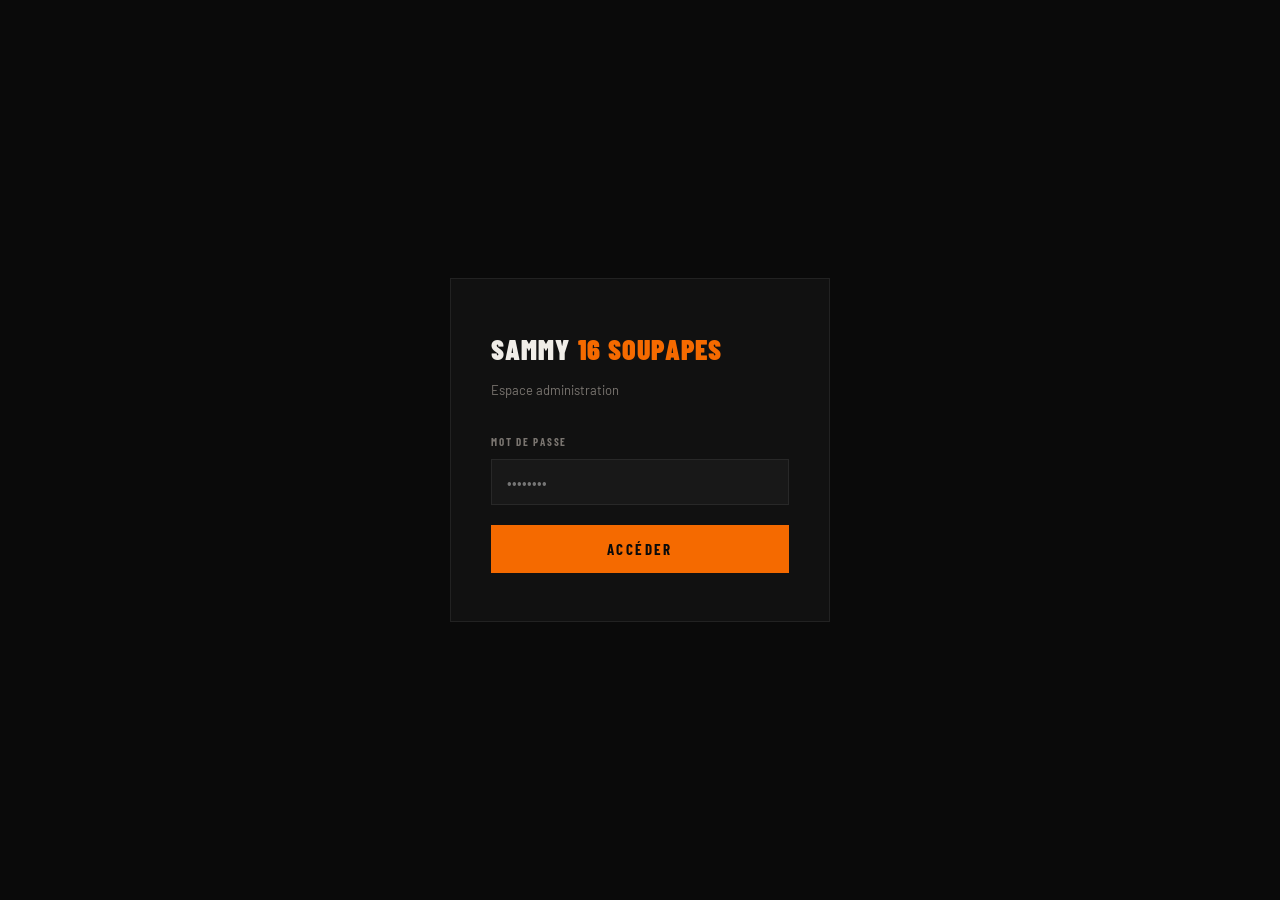
<file: admin (3).html>
<!DOCTYPE html>
<html lang="fr">
<head>
<meta charset="UTF-8">
<meta name="viewport" content="width=device-width, initial-scale=1.0">
<title>Admin — Sammy 16 Soupapes</title>
<link rel="preconnect" href="https://fonts.googleapis.com">
<link href="https://fonts.googleapis.com/css2?family=Barlow+Condensed:wght@400;600;700;900&family=Barlow:wght@400;500;600&display=swap" rel="stylesheet">
<style>
:root {
  --red: #E0200E;
  --orange: #F56A00;
  --orange-light: #FF8C2A;
  --green: #22C55E;
  --yellow: #EAB308;
  --bg: #0A0A0A;
  --bg2: #111111;
  --bg3: #181818;
  --border: rgba(255,255,255,0.07);
  --text: #F0EDE8;
  --muted: #7A7570;
  --font-head: 'Barlow Condensed', sans-serif;
  --font-body: 'Barlow', sans-serif;
}
*, *::before, *::after { box-sizing: border-box; margin: 0; padding: 0; }
body {
  background: var(--bg);
  color: var(--text);
  font-family: var(--font-body);
  font-size: 15px;
  line-height: 1.6;
  min-height: 100vh;
}

/* LOGIN */
#loginScreen {
  min-height: 100vh;
  display: flex;
  align-items: center;
  justify-content: center;
  flex-direction: column;
  gap: 32px;
}
.login-box {
  background: var(--bg2);
  border: 1px solid var(--border);
  padding: 48px 40px;
  width: 100%;
  max-width: 380px;
}
.login-title {
  font-family: var(--font-head);
  font-size: 28px;
  font-weight: 900;
  text-transform: uppercase;
  letter-spacing: 0.04em;
  margin-bottom: 8px;
}
.login-title span { color: var(--orange); }
.login-sub { font-size: 13px; color: var(--muted); margin-bottom: 32px; }
.login-label {
  font-family: var(--font-head);
  font-size: 11px; font-weight: 700;
  letter-spacing: 0.16em; text-transform: uppercase;
  color: var(--muted); display: block; margin-bottom: 8px;
}
.login-input {
  width: 100%;
  background: var(--bg3);
  border: 1px solid var(--border);
  color: var(--text);
  font-family: var(--font-body);
  font-size: 15px;
  padding: 13px 15px;
  outline: none;
  transition: border-color 0.2s;
  border-radius: 0;
  margin-bottom: 20px;
}
.login-input:focus { border-color: rgba(245,106,0,0.6); }
.login-btn {
  width: 100%;
  font-family: var(--font-head);
  font-size: 15px; font-weight: 700;
  letter-spacing: 0.16em; text-transform: uppercase;
  background: var(--orange); color: var(--bg);
  border: none; padding: 15px;
  cursor: pointer; transition: background 0.2s;
}
.login-btn:hover { background: var(--orange-light); }
.login-error {
  font-size: 13px; color: var(--red);
  margin-top: 12px; display: none; text-align: center;
}
.login-error.show { display: block; }

/* APP */
#app { display: none; }

/* TOP BAR */
.topbar {
  position: sticky; top: 0; z-index: 50;
  display: flex;
  align-items: center;
  justify-content: space-between;
  padding: 0 32px;
  height: 60px;
  background: rgba(10,10,10,0.95);
  backdrop-filter: blur(12px);
  border-bottom: 1px solid var(--border);
}
.topbar-logo {
  font-family: var(--font-head);
  font-size: 18px; font-weight: 900;
  letter-spacing: 0.06em; text-transform: uppercase;
}
.topbar-logo span { color: var(--orange); }
.topbar-right { display: flex; align-items: center; gap: 20px; }
.topbar-site {
  font-family: var(--font-head);
  font-size: 12px; font-weight: 700;
  letter-spacing: 0.12em; text-transform: uppercase;
  color: var(--muted); text-decoration: none;
  transition: color 0.2s;
}
.topbar-site:hover { color: var(--text); }
.logout-btn {
  font-family: var(--font-head);
  font-size: 12px; font-weight: 700;
  letter-spacing: 0.12em; text-transform: uppercase;
  background: transparent; color: var(--muted);
  border: 1px solid var(--border); padding: 7px 14px;
  cursor: pointer; transition: all 0.2s;
}
.logout-btn:hover { color: var(--text); border-color: rgba(255,255,255,0.2); }

/* MAIN */
main { padding: 32px; max-width: 1400px; margin: 0 auto; }

/* STATS ROW */
.stats-row {
  display: grid;
  grid-template-columns: repeat(4, 1fr);
  gap: 12px;
  margin-bottom: 32px;
}
.stat-card {
  background: var(--bg2);
  border: 1px solid var(--border);
  padding: 20px 22px;
}
.stat-label-sm {
  font-family: var(--font-head);
  font-size: 11px; font-weight: 700;
  letter-spacing: 0.18em; text-transform: uppercase;
  color: var(--muted); margin-bottom: 6px;
}
.stat-value {
  font-family: var(--font-head);
  font-size: 38px; font-weight: 900; line-height: 1;
}
.stat-value.orange { color: var(--orange); }
.stat-value.yellow { color: var(--yellow); }
.stat-value.green { color: var(--green); }
.stat-value.white { color: var(--text); }

/* TOOLBAR */
.toolbar {
  display: flex;
  align-items: center;
  gap: 12px;
  margin-bottom: 20px;
  flex-wrap: wrap;
}
.toolbar-title {
  font-family: var(--font-head);
  font-size: 22px; font-weight: 900;
  text-transform: uppercase; letter-spacing: 0.04em;
  margin-right: auto;
}
.filter-select {
  font-family: var(--font-head);
  font-size: 12px; font-weight: 700;
  letter-spacing: 0.1em; text-transform: uppercase;
  background: var(--bg2);
  border: 1px solid var(--border);
  color: var(--muted);
  padding: 8px 32px 8px 12px;
  outline: none; cursor: pointer;
  -webkit-appearance: none; appearance: none;
  background-image: url("data:image/svg+xml,%3Csvg xmlns='http://www.w3.org/2000/svg' width='10' height='6' viewBox='0 0 10 6'%3E%3Cpath d='M1 1l4 4 4-4' stroke='%237A7570' stroke-width='1.5' fill='none' stroke-linecap='round'/%3E%3C/svg%3E");
  background-repeat: no-repeat;
  background-position: right 10px center;
  transition: border-color 0.2s;
}
.filter-select:focus { border-color: rgba(245,106,0,0.5); }
.filter-select option { background: var(--bg2); }

.add-btn {
  font-family: var(--font-head);
  font-size: 13px; font-weight: 700;
  letter-spacing: 0.12em; text-transform: uppercase;
  background: var(--orange); color: var(--bg);
  border: none; padding: 9px 20px;
  cursor: pointer; transition: background 0.2s;
  white-space: nowrap;
}
.add-btn:hover { background: var(--orange-light); }

/* TABLE */
.table-wrap {
  background: var(--bg2);
  border: 1px solid var(--border);
  overflow-x: auto;
}
table { width: 100%; border-collapse: collapse; }
thead th {
  font-family: var(--font-head);
  font-size: 11px; font-weight: 700;
  letter-spacing: 0.18em; text-transform: uppercase;
  color: var(--muted);
  padding: 14px 16px;
  text-align: left;
  border-bottom: 1px solid var(--border);
  white-space: nowrap;
}
tbody tr {
  border-bottom: 1px solid var(--border);
  transition: background 0.15s;
}
tbody tr:last-child { border-bottom: none; }
tbody tr:hover { background: rgba(255,255,255,0.02); }
td {
  padding: 14px 16px;
  font-size: 14px;
  vertical-align: middle;
}
td.name {
  font-family: var(--font-head);
  font-size: 16px; font-weight: 700;
  text-transform: uppercase; letter-spacing: 0.03em;
  white-space: nowrap;
}
td.vehicle { color: var(--muted); font-size: 13px; }
td.date { color: var(--muted); font-size: 12px; white-space: nowrap; }
td.presta { font-size: 13px; }

/* BADGE STATUT */
.badge {
  font-family: var(--font-head);
  font-size: 11px; font-weight: 700;
  letter-spacing: 0.12em; text-transform: uppercase;
  padding: 4px 10px; display: inline-block;
  cursor: pointer; user-select: none;
  border: 1px solid;
  transition: opacity 0.2s;
}
.badge:hover { opacity: 0.8; }
.badge.nouveau { color: var(--orange); border-color: rgba(245,106,0,0.35); background: rgba(245,106,0,0.08); }
.badge.en-cours { color: var(--yellow); border-color: rgba(234,179,8,0.35); background: rgba(234,179,8,0.08); }
.badge.traite   { color: var(--green);  border-color: rgba(34,197,94,0.35);  background: rgba(34,197,94,0.08); }

/* ACTIONS */
.row-actions { display: flex; gap: 8px; align-items: center; }
.icon-btn {
  width: 32px; height: 32px;
  background: transparent;
  border: 1px solid var(--border);
  color: var(--muted);
  cursor: pointer; font-size: 14px;
  display: flex; align-items: center; justify-content: center;
  transition: all 0.2s;
}
.icon-btn:hover { border-color: rgba(255,255,255,0.25); color: var(--text); }
.icon-btn.delete:hover { border-color: rgba(224,32,14,0.5); color: var(--red); }

/* NOTE PREVIEW */
.note-preview {
  font-size: 12px; color: var(--muted);
  max-width: 200px; white-space: nowrap;
  overflow: hidden; text-overflow: ellipsis;
  font-style: italic;
}
.no-note { color: rgba(122,117,112,0.35); font-style: italic; font-size: 12px; }

/* EMPTY */
.empty-state {
  text-align: center; padding: 60px 20px;
  color: var(--muted);
}
.empty-state p {
  font-family: var(--font-head);
  font-size: 18px; font-weight: 700;
  text-transform: uppercase; letter-spacing: 0.04em;
  margin-bottom: 8px; color: rgba(122,117,112,0.5);
}
.empty-state span { font-size: 13px; }

/* MODAL */
.modal-overlay {
  position: fixed; inset: 0; z-index: 200;
  background: rgba(0,0,0,0.75);
  display: flex; align-items: center; justify-content: center;
  padding: 20px;
  opacity: 0; pointer-events: none; transition: opacity 0.2s;
}
.modal-overlay.open { opacity: 1; pointer-events: all; }
.modal {
  background: var(--bg2);
  border: 1px solid rgba(245,106,0,0.2);
  padding: 36px 32px;
  width: 100%; max-width: 540px;
  max-height: 90vh; overflow-y: auto;
  transform: translateY(16px); transition: transform 0.2s;
}
.modal-overlay.open .modal { transform: translateY(0); }
.modal-title {
  font-family: var(--font-head);
  font-size: 24px; font-weight: 900;
  text-transform: uppercase; letter-spacing: 0.04em;
  margin-bottom: 24px;
}
.modal-title span { color: var(--orange); }
.modal-label {
  font-family: var(--font-head);
  font-size: 11px; font-weight: 700;
  letter-spacing: 0.16em; text-transform: uppercase;
  color: var(--muted); display: block; margin-bottom: 7px;
}
.modal-input, .modal-select, .modal-textarea {
  width: 100%;
  background: var(--bg3);
  border: 1px solid var(--border);
  color: var(--text);
  font-family: var(--font-body);
  font-size: 14px; padding: 11px 13px;
  outline: none; transition: border-color 0.2s;
  -webkit-appearance: none; appearance: none;
  border-radius: 0; margin-bottom: 16px;
}
.modal-input:focus, .modal-select:focus, .modal-textarea:focus { border-color: rgba(245,106,0,0.6); }
.modal-textarea { resize: vertical; min-height: 90px; }
.modal-select {
  background-image: url("data:image/svg+xml,%3Csvg xmlns='http://www.w3.org/2000/svg' width='10' height='6' viewBox='0 0 10 6'%3E%3Cpath d='M1 1l4 4 4-4' stroke='%237A7570' stroke-width='1.5' fill='none' stroke-linecap='round'/%3E%3C/svg%3E");
  background-repeat: no-repeat; background-position: right 12px center; cursor: pointer;
}
.modal-select option { background: var(--bg3); }
.modal-row { display: grid; grid-template-columns: 1fr 1fr; gap: 14px; }
.modal-footer { display: flex; gap: 12px; margin-top: 8px; }
.modal-save {
  flex: 1;
  font-family: var(--font-head);
  font-size: 14px; font-weight: 700;
  letter-spacing: 0.14em; text-transform: uppercase;
  background: var(--orange); color: var(--bg);
  border: none; padding: 14px;
  cursor: pointer; transition: background 0.2s;
}
.modal-save:hover { background: var(--orange-light); }
.modal-cancel {
  font-family: var(--font-head);
  font-size: 14px; font-weight: 700;
  letter-spacing: 0.14em; text-transform: uppercase;
  background: transparent; color: var(--muted);
  border: 1px solid var(--border); padding: 14px 20px;
  cursor: pointer; transition: all 0.2s;
}
.modal-cancel:hover { color: var(--text); border-color: rgba(255,255,255,0.2); }

/* MODAL DETAIL (lecture) */
.detail-block { margin-bottom: 20px; }
.detail-block-label {
  font-family: var(--font-head);
  font-size: 11px; font-weight: 700;
  letter-spacing: 0.18em; text-transform: uppercase;
  color: var(--muted); margin-bottom: 4px;
}
.detail-block-value { font-size: 14px; color: var(--text); line-height: 1.65; }
.detail-block-value.italic { font-style: italic; color: rgba(240,237,232,0.7); }

/* CONTACT PILLS */
.contact-pills { display: flex; flex-direction: column; gap: 6px; }
.contact-pill {
  display: flex; align-items: center; gap: 8px;
  font-size: 13px; color: var(--muted);
}
.contact-pill a { color: var(--orange); text-decoration: none; }
.contact-pill a:hover { text-decoration: underline; }

/* DELETE CONFIRM */
.delete-overlay {
  position: fixed; inset: 0; z-index: 300;
  background: rgba(0,0,0,0.8);
  display: flex; align-items: center; justify-content: center;
  opacity: 0; pointer-events: none; transition: opacity 0.15s;
}
.delete-overlay.open { opacity: 1; pointer-events: all; }
.delete-box {
  background: var(--bg2);
  border: 1px solid rgba(224,32,14,0.3);
  padding: 32px; max-width: 360px; width: 100%; text-align: center;
}
.delete-title {
  font-family: var(--font-head);
  font-size: 20px; font-weight: 900;
  text-transform: uppercase; margin-bottom: 10px;
}
.delete-sub { font-size: 13px; color: var(--muted); margin-bottom: 24px; }
.delete-actions { display: flex; gap: 10px; }
.delete-confirm {
  flex: 1;
  font-family: var(--font-head);
  font-size: 13px; font-weight: 700;
  letter-spacing: 0.12em; text-transform: uppercase;
  background: var(--red); color: white;
  border: none; padding: 12px; cursor: pointer;
}
.delete-cancel {
  font-family: var(--font-head);
  font-size: 13px; font-weight: 700;
  letter-spacing: 0.12em; text-transform: uppercase;
  background: transparent; color: var(--muted);
  border: 1px solid var(--border); padding: 12px 18px; cursor: pointer;
}

@media (max-width: 700px) {
  main { padding: 16px; }
  .stats-row { grid-template-columns: 1fr 1fr; }
  .modal-row { grid-template-columns: 1fr; }
  .topbar { padding: 0 16px; }
  .topbar-site { display: none; }
}
</style>
</head>
<body>

<!-- LOGIN -->
<div id="loginScreen">
  <div class="login-box">
    <div class="login-title">Sammy <span>16 Soupapes</span></div>
    <p class="login-sub">Espace administration</p>
    <label class="login-label" for="loginPwd">Mot de passe</label>
    <input type="password" id="loginPwd" class="login-input" placeholder="••••••••" autocomplete="current-password">
    <button class="login-btn" onclick="doLogin()">Accéder</button>
    <p class="login-error" id="loginError">Mot de passe incorrect.</p>
  </div>
</div>

<!-- APP -->
<div id="app">
  <nav class="topbar">
    <div class="topbar-logo">Admin <span>/</span> Sammy</div>
    <div class="topbar-right">
      <a href="index.html" class="topbar-site">Voir le site</a>
      <button class="logout-btn" onclick="logout()">Déconnexion</button>
    </div>
  </nav>

  <main>
    <!-- STATS -->
    <div class="stats-row">
      <div class="stat-card">
        <div class="stat-label-sm">Total demandes</div>
        <div class="stat-value white" id="statTotal">0</div>
      </div>
      <div class="stat-card">
        <div class="stat-label-sm">Nouvelles</div>
        <div class="stat-value orange" id="statNouveau">0</div>
      </div>
      <div class="stat-card">
        <div class="stat-label-sm">En cours</div>
        <div class="stat-value yellow" id="statEnCours">0</div>
      </div>
      <div class="stat-card">
        <div class="stat-label-sm">Traitées</div>
        <div class="stat-value green" id="statTraite">0</div>
      </div>
    </div>

    <!-- TOOLBAR -->
    <div class="toolbar">
      <div class="toolbar-title">Demandes</div>
      <select class="filter-select" id="filterStatut" onchange="renderTable()">
        <option value="all">Tous les statuts</option>
        <option value="nouveau">Nouveau</option>
        <option value="en-cours">En cours</option>
        <option value="traite">Traité</option>
      </select>
      <select class="filter-select" id="filterPresta" onchange="renderTable()">
        <option value="all">Toutes prestations</option>
        <option>Stage 1</option>
        <option>Stage 2</option>
        <option>Suppression FAP</option>
        <option>Suppression EGR</option>
        <option>Suppression AdBlue</option>
        <option>Conversion Flexfuel E85</option>
        <option>Immo Off / Boitier</option>
        <option>Diagnostic</option>
        <option>Je ne sais pas encore</option>
      </select>
      <button class="add-btn" onclick="openAdd()">+ Ajouter manuellement</button>
    </div>

    <!-- TABLE -->
    <div class="table-wrap">
      <table>
        <thead>
          <tr>
            <th>Client</th>
            <th>Véhicule</th>
            <th>Prestation</th>
            <th>Contact</th>
            <th>Date</th>
            <th>Statut</th>
            <th>Note</th>
            <th></th>
          </tr>
        </thead>
        <tbody id="tableBody"></tbody>
      </table>
      <div class="empty-state" id="emptyState" style="display:none;">
        <p>Aucune demande</p>
        <span>Les demandes du formulaire apparaissent ici automatiquement.</span>
      </div>
    </div>
  </main>
</div>

<!-- MODAL AJOUT/ÉDITION -->
<div class="modal-overlay" id="editModal">
  <div class="modal">
    <div class="modal-title" id="modalTitle">Nouvelle <span>demande</span></div>
    <div class="modal-row">
      <div>
        <label class="modal-label">Prénom</label>
        <input type="text" class="modal-input" id="fPrenom" placeholder="Thomas">
      </div>
      <div>
        <label class="modal-label">Nom</label>
        <input type="text" class="modal-input" id="fNom" placeholder="Martin">
      </div>
    </div>
    <div class="modal-row">
      <div>
        <label class="modal-label">Email</label>
        <input type="email" class="modal-input" id="fEmail" placeholder="thomas@mail.com">
      </div>
      <div>
        <label class="modal-label">Téléphone / WhatsApp</label>
        <input type="text" class="modal-input" id="fTel" placeholder="06 XX XX XX XX">
      </div>
    </div>
    <div class="modal-row">
      <div>
        <label class="modal-label">Véhicule</label>
        <input type="text" class="modal-input" id="fVehicule" placeholder="BMW 320d F30">
      </div>
      <div>
        <label class="modal-label">Année / KM</label>
        <input type="text" class="modal-input" id="fAnnee" placeholder="2018 — 95 000 km">
      </div>
    </div>
    <label class="modal-label">Prestation</label>
    <select class="modal-select" id="fPresta" style="margin-bottom:16px;">
      <option value="">Non précisée</option>
      <option>Stage 1</option>
      <option>Stage 2</option>
      <option>Suppression FAP</option>
      <option>Suppression EGR</option>
      <option>Suppression AdBlue</option>
      <option>Conversion Flexfuel E85</option>
      <option>Immo Off / Boitier</option>
      <option>Diagnostic</option>
      <option>Je ne sais pas encore</option>
    </select>
    <label class="modal-label">Message / Détails</label>
    <textarea class="modal-textarea" id="fMessage" placeholder="Informations complémentaires..."></textarea>
    <label class="modal-label">Statut</label>
    <select class="modal-select" id="fStatut" style="margin-bottom:16px;">
      <option value="nouveau">Nouveau</option>
      <option value="en-cours">En cours</option>
      <option value="traite">Traité</option>
    </select>
    <label class="modal-label">Note interne</label>
    <textarea class="modal-textarea" id="fNote" placeholder="Notes personnelles (devis envoyé, RDV fixé...)"></textarea>
    <div class="modal-footer">
      <button class="modal-save" onclick="saveEntry()">Enregistrer</button>
      <button class="modal-cancel" onclick="closeModal()">Annuler</button>
    </div>
  </div>
</div>

<!-- MODAL DÉTAIL -->
<div class="modal-overlay" id="detailModal">
  <div class="modal">
    <div class="modal-title"><span id="dTitle">Détail</span></div>
    <div class="detail-block">
      <div class="detail-block-label">Client</div>
      <div class="detail-block-value" id="dNom"></div>
    </div>
    <div class="contact-pills" id="dContact" style="margin-bottom:20px;"></div>
    <div class="detail-block">
      <div class="detail-block-label">Véhicule</div>
      <div class="detail-block-value" id="dVehicule"></div>
    </div>
    <div class="detail-block">
      <div class="detail-block-label">Prestation souhaitée</div>
      <div class="detail-block-value" id="dPresta"></div>
    </div>
    <div class="detail-block">
      <div class="detail-block-label">Message</div>
      <div class="detail-block-value italic" id="dMessage"></div>
    </div>
    <div class="detail-block">
      <div class="detail-block-label">Note interne</div>
      <div class="detail-block-value italic" id="dNote"></div>
    </div>
    <div class="detail-block">
      <div class="detail-block-label">Date de réception</div>
      <div class="detail-block-value" id="dDate"></div>
    </div>
    <div class="modal-footer">
      <button class="modal-save" id="dEditBtn">Modifier</button>
      <button class="modal-cancel" onclick="closeDetail()">Fermer</button>
    </div>
  </div>
</div>

<!-- DELETE CONFIRM -->
<div class="delete-overlay" id="deleteOverlay">
  <div class="delete-box">
    <div class="delete-title">Supprimer ?</div>
    <p class="delete-sub">Cette demande sera définitivement effacée.</p>
    <div class="delete-actions">
      <button class="delete-confirm" id="deleteConfirmBtn">Supprimer</button>
      <button class="delete-cancel" onclick="closeDelete()">Annuler</button>
    </div>
  </div>
</div>

<script>
// ── CONFIG ──
const PASSWORD = 'sammy16v'; // À changer

const STATUS_CYCLE = { 'nouveau': 'en-cours', 'en-cours': 'traite', 'traite': 'nouveau' };
const STATUS_LABELS = { 'nouveau': 'Nouveau', 'en-cours': 'En cours', 'traite': 'Traité' };

let entries = [];
let editingId = null;
let deletingId = null;
let detailId = null;

// ── AUTH ──
function doLogin() {
  const pwd = document.getElementById('loginPwd').value;
  if (pwd === PASSWORD) {
    sessionStorage.setItem('s16_auth', '1');
    document.getElementById('loginScreen').style.display = 'none';
    document.getElementById('app').style.display = 'block';
    loadEntries();
  } else {
    document.getElementById('loginError').classList.add('show');
    document.getElementById('loginPwd').value = '';
  }
}
document.getElementById('loginPwd').addEventListener('keydown', e => {
  if (e.key === 'Enter') doLogin();
});
function logout() {
  sessionStorage.removeItem('s16_auth');
  location.reload();
}
// auto-login si session valide
if (sessionStorage.getItem('s16_auth') === '1') {
  document.getElementById('loginScreen').style.display = 'none';
  document.getElementById('app').style.display = 'block';
}

// ── DATA ──
function loadEntries() {
  try { entries = JSON.parse(localStorage.getItem('s16_entries') || '[]'); } catch { entries = []; }
  renderStats();
  renderTable();
}
function saveEntries() {
  localStorage.setItem('s16_entries', JSON.stringify(entries));
  renderStats();
  renderTable();
}
function genId() { return Date.now().toString(36) + Math.random().toString(36).slice(2); }

// Expose global pour le site principal
window.S16_addEntry = function(data) {
  const entry = {
    id: genId(),
    prenom: data.prenom || '',
    nom: data.nom || '',
    email: data.email || '',
    tel: data.tel || '',
    vehicule: data.vehicule || '',
    annee: data.annee || '',
    prestation: data.prestation || '',
    message: data.message || '',
    statut: 'nouveau',
    note: '',
    date: new Date().toISOString()
  };
  entries.unshift(entry);
  saveEntries();
};

// ── STATS ──
function renderStats() {
  document.getElementById('statTotal').textContent = entries.length;
  document.getElementById('statNouveau').textContent = entries.filter(e => e.statut === 'nouveau').length;
  document.getElementById('statEnCours').textContent = entries.filter(e => e.statut === 'en-cours').length;
  document.getElementById('statTraite').textContent = entries.filter(e => e.statut === 'traite').length;
}

// ── TABLE ──
function renderTable() {
  const filterStatut = document.getElementById('filterStatut').value;
  const filterPresta = document.getElementById('filterPresta').value;

  let filtered = entries.filter(e => {
    if (filterStatut !== 'all' && e.statut !== filterStatut) return false;
    if (filterPresta !== 'all' && e.prestation !== filterPresta) return false;
    return true;
  });

  const tbody = document.getElementById('tableBody');
  const empty = document.getElementById('emptyState');

  if (filtered.length === 0) {
    tbody.innerHTML = '';
    empty.style.display = 'block';
    return;
  }
  empty.style.display = 'none';

  tbody.innerHTML = filtered.map(e => {
    const nom = [e.prenom, e.nom].filter(Boolean).join(' ') || '—';
    const dateStr = e.date ? new Date(e.date).toLocaleDateString('fr-FR', { day:'2-digit', month:'2-digit', year:'2-digit' }) : '—';
    const vehicule = [e.vehicule, e.annee].filter(Boolean).join(' — ') || '—';
    const note = e.note ? `<span class="note-preview">${escHtml(e.note)}</span>` : `<span class="no-note">—</span>`;
    const contact = e.email
      ? `<a href="mailto:${escHtml(e.email)}" style="color:var(--orange);font-size:13px;">${escHtml(e.email)}</a>`
      : `<span style="color:var(--muted);font-size:13px;">—</span>`;

    return `<tr>
      <td class="name"><a href="#" onclick="openDetail('${e.id}');return false;" style="color:inherit;text-decoration:none;">${escHtml(nom)}</a></td>
      <td class="vehicle">${escHtml(vehicule)}</td>
      <td class="presta">${escHtml(e.prestation || '—')}</td>
      <td>${contact}</td>
      <td class="date">${dateStr}</td>
      <td><span class="badge ${e.statut}" onclick="cycleStatus('${e.id}')" title="Cliquer pour changer">${STATUS_LABELS[e.statut]}</span></td>
      <td>${note}</td>
      <td>
        <div class="row-actions">
          <button class="icon-btn" onclick="openEdit('${e.id}')" title="Modifier">✎</button>
          <button class="icon-btn delete" onclick="askDelete('${e.id}')" title="Supprimer">✕</button>
        </div>
      </td>
    </tr>`;
  }).join('');
}

function escHtml(s) {
  return String(s).replace(/&/g,'&amp;').replace(/</g,'&lt;').replace(/>/g,'&gt;').replace(/"/g,'&quot;');
}

// ── STATUT CYCLE ──
function cycleStatus(id) {
  const e = entries.find(x => x.id === id);
  if (!e) return;
  e.statut = STATUS_CYCLE[e.statut] || 'nouveau';
  saveEntries();
}

// ── MODAL AJOUT/EDIT ──
function openAdd() {
  editingId = null;
  document.getElementById('modalTitle').innerHTML = 'Nouvelle <span>demande</span>';
  clearForm();
  document.getElementById('editModal').classList.add('open');
}
function openEdit(id) {
  const e = entries.find(x => x.id === id);
  if (!e) return;
  editingId = id;
  document.getElementById('modalTitle').innerHTML = 'Modifier la <span>demande</span>';
  document.getElementById('fPrenom').value = e.prenom || '';
  document.getElementById('fNom').value = e.nom || '';
  document.getElementById('fEmail').value = e.email || '';
  document.getElementById('fTel').value = e.tel || '';
  document.getElementById('fVehicule').value = e.vehicule || '';
  document.getElementById('fAnnee').value = e.annee || '';
  document.getElementById('fPresta').value = e.prestation || '';
  document.getElementById('fMessage').value = e.message || '';
  document.getElementById('fStatut').value = e.statut || 'nouveau';
  document.getElementById('fNote').value = e.note || '';
  closeDetail();
  document.getElementById('editModal').classList.add('open');
}
function clearForm() {
  ['fPrenom','fNom','fEmail','fTel','fVehicule','fAnnee','fMessage','fNote'].forEach(id => document.getElementById(id).value = '');
  document.getElementById('fPresta').value = '';
  document.getElementById('fStatut').value = 'nouveau';
}
function closeModal() { document.getElementById('editModal').classList.remove('open'); }

function saveEntry() {
  const entry = {
    prenom: document.getElementById('fPrenom').value.trim(),
    nom: document.getElementById('fNom').value.trim(),
    email: document.getElementById('fEmail').value.trim(),
    tel: document.getElementById('fTel').value.trim(),
    vehicule: document.getElementById('fVehicule').value.trim(),
    annee: document.getElementById('fAnnee').value.trim(),
    prestation: document.getElementById('fPresta').value,
    message: document.getElementById('fMessage').value.trim(),
    statut: document.getElementById('fStatut').value,
    note: document.getElementById('fNote').value.trim(),
  };
  if (editingId) {
    const idx = entries.findIndex(x => x.id === editingId);
    if (idx !== -1) { entries[idx] = { ...entries[idx], ...entry }; }
  } else {
    entries.unshift({ id: genId(), date: new Date().toISOString(), ...entry });
  }
  saveEntries();
  closeModal();
}

// ── MODAL DÉTAIL ──
function openDetail(id) {
  const e = entries.find(x => x.id === id);
  if (!e) return;
  detailId = id;
  const nom = [e.prenom, e.nom].filter(Boolean).join(' ') || '—';
  document.getElementById('dTitle').textContent = nom;
  document.getElementById('dNom').textContent = nom;
  document.getElementById('dVehicule').textContent = [e.vehicule, e.annee].filter(Boolean).join(' — ') || '—';
  document.getElementById('dPresta').textContent = e.prestation || '—';
  document.getElementById('dMessage').textContent = e.message || 'Aucun message.';
  document.getElementById('dNote').textContent = e.note || 'Aucune note.';
  document.getElementById('dDate').textContent = e.date ? new Date(e.date).toLocaleString('fr-FR') : '—';

  const cp = document.getElementById('dContact');
  cp.innerHTML = '';
  if (e.email) {
    const d = document.createElement('div'); d.className = 'contact-pill';
    d.innerHTML = `<span>Email</span><a href="mailto:${escHtml(e.email)}">${escHtml(e.email)}</a>`; cp.appendChild(d);
  }
  if (e.tel) {
    const d = document.createElement('div'); d.className = 'contact-pill';
    const clean = e.tel.replace(/\s/g,'');
    d.innerHTML = `<span>Tel</span><a href="https://wa.me/33${clean.replace(/^0/,'')}" target="_blank">${escHtml(e.tel)}</a>`; cp.appendChild(d);
  }

  document.getElementById('dEditBtn').onclick = () => openEdit(id);
  document.getElementById('detailModal').classList.add('open');
}
function closeDetail() { document.getElementById('detailModal').classList.remove('open'); }

// ── SUPPRESSION ──
function askDelete(id) { deletingId = id; document.getElementById('deleteOverlay').classList.add('open'); }
function closeDelete() { document.getElementById('deleteOverlay').classList.remove('open'); deletingId = null; }
document.getElementById('deleteConfirmBtn').addEventListener('click', () => {
  if (!deletingId) return;
  entries = entries.filter(e => e.id !== deletingId);
  saveEntries();
  closeDelete();
  closeDetail();
});

// Fermer modals sur clic overlay
document.getElementById('editModal').addEventListener('click', e => { if (e.target === e.currentTarget) closeModal(); });
document.getElementById('detailModal').addEventListener('click', e => { if (e.target === e.currentTarget) closeDetail(); });

// ── INIT ──
loadEntries();

// ── DEMO DATA (à retirer en prod) ──
if (entries.length === 0) {
  const demo = [
    { id: genId(), prenom: 'Jonathan', nom: 'L.', email: 'jonathan@mail.com', tel: '06 12 34 56 78', vehicule: 'BMW 330cd E46', annee: '2004', prestation: 'Stage 2', message: 'Véhicule déjà préparé mécaniquement, downpipe Milltek en place.', statut: 'traite', note: 'Fait le 14/05, client satisfait.', date: new Date(Date.now() - 86400000 * 18).toISOString() },
    { id: genId(), prenom: 'Mickael', nom: 'B.', email: 'mickael.b@gmail.com', tel: '06 98 76 54 32', vehicule: 'Ford Transit 2.2 TDCI', annee: '2017 — 142 000 km', prestation: 'Suppression FAP', message: 'FAP mécanique déjà retiré, besoin suppression électronique.', statut: 'en-cours', note: 'RDV fixé samedi matin.', date: new Date(Date.now() - 86400000 * 3).toISOString() },
    { id: genId(), prenom: 'Romain', nom: 'A.', email: 'romain.a@outlook.fr', tel: '07 11 22 33 44', vehicule: 'Peugeot 206 1.6 16V', annee: '2002', prestation: 'Conversion Flexfuel E85', message: 'Je voudrais aussi un stage 2 si possible en même temps.', statut: 'nouveau', note: '', date: new Date(Date.now() - 86400000 * 1).toISOString() },
    { id: genId(), prenom: 'Thomas', nom: 'C.', email: 'tc@mail.com', tel: '', vehicule: 'BMW 316i E36', annee: '1997', prestation: 'Immo Off / Boitier', message: 'Immo off mal réalisé par quelqu\'un d\'autre, le moteur ne démarre pas.', statut: 'nouveau', note: '', date: new Date().toISOString() },
  ];
  entries = demo;
  saveEntries();
}
</script>
</body>
</html>
</file>
